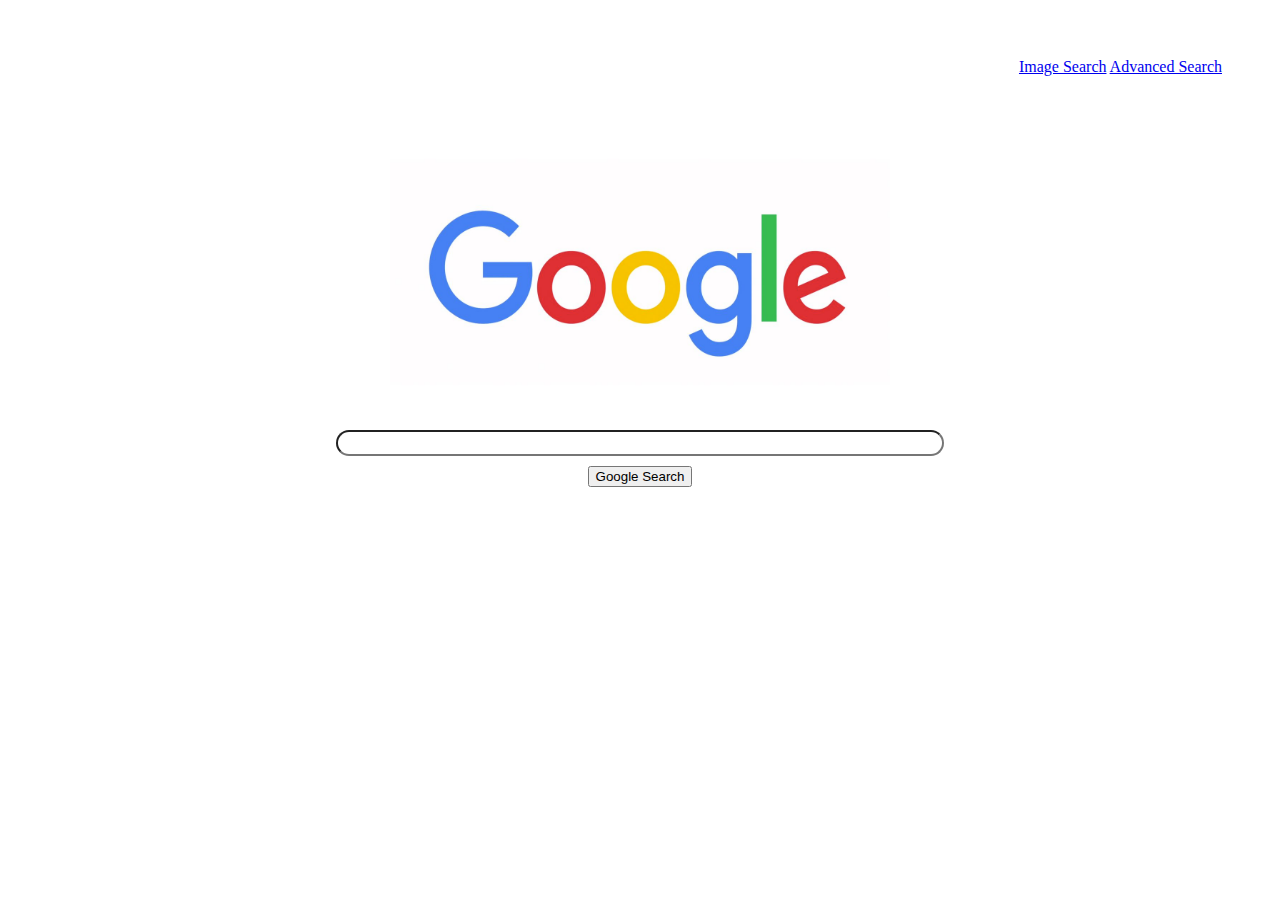
<file: index.html>
<!DOCTYPE html>
<html lang="en">
    <head>
        <title>Search</title>
        <link rel="stylesheet" href="style.css">
    </head>
    <body>
        <div class="alt_search">
            <a href="image.html">Image Search</a>
            <a href="advanced.html">Advanced Search</a>
        </div>   

        
        <img class="google_logo" src="google_logo.jpg">

        <form action="https://google.com/search">
            <input class="search_box" type="text" name="q">
            <div class="search_button">
                <input  type="submit" value="Google Search">
            </div>
        </form> 
    </body>
</html>
</file>
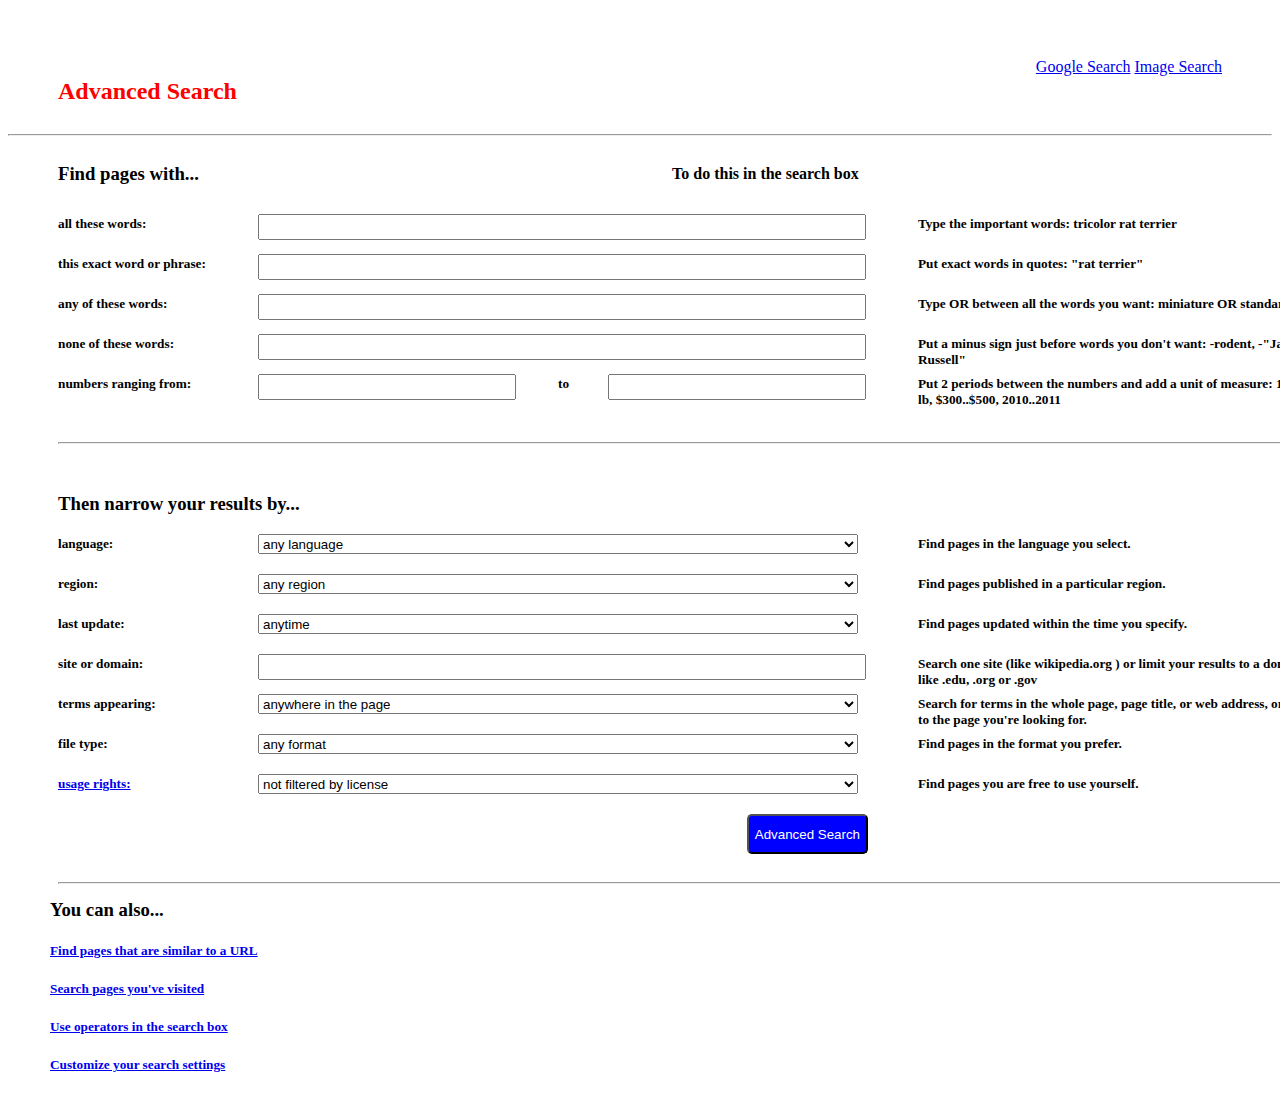
<file: advanced.html>
<!DOCTYPE html>
<html lang="en">
    <head>
        <title>Search</title>
        <link rel="stylesheet" href="style.css">
    </head>
    <body>

        <div class="alt_search">
            <a href="index.html">Google Search</a>
            <a href="image.html">Image Search</a>
            <h2 style="color: red; float: left">Advanced Search</h2>
        </div>
        <hr/>
        
        <div id="find_todo_div">
            <h3 id="find_header">Find pages with...</h3>
            <h4 id="todo_header">To do this in the search box</h4>
        </div>

        <div>
        <form action="https://google.com/search">
            <div class="three_part">
                <h5>all these words:</h5>
                <input class="adv_search_box" type="text" name="as_q">
                <h5>Type the important words:  tricolor rat terrier</h5>

                <h5>this exact word or phrase:</h5>
                <input class="adv_search_box" type="text" name="as_epq">
                <h5>Put exact words in quotes:  "rat terrier"</h5>
                
                <h5>any of these words:</h5>
                <input class="adv_search_box" type="text" name="as_oq">
                <h5>Type OR between all the words you want:  miniature OR standard</h5>

                <h5>none of these words:</h5>
                <input class="adv_search_box" type="text" name="as_eq">
                <h5>Put a minus sign just before words you don't want:  -rodent, -"Jack Russell"</h5>

                <div class="range_grid">
                    <h5>numbers ranging from:</h5>
                    <input class="range_search_box" type="text" name="as_nlo">
                    <h5>to</h5>
                    <input class="range_search_box" type="text" name="as_nhi">
                    <h5>Put 2 periods between the numbers and add a unit of measure: 10..35 lb, $300..$500, 2010..2011</h5>
                </div>

                <div style="grid-column: span 3;"> </div>

                <div style="grid-column: span 3;">
                    <hr/>
                </div>

                <h3 id="narrow_header">Then narrow your results by...</h3>

                <h5>language:</h5>
                <select name="lr" class="adv_search_box">
                    <option value="">any language</option>
                    <option value="lang_af">Afrikaans</option>
                    <option value="lang_ar">Arabic</option>
                    <option value="lang_hy">Armenian</option>
                    <option value="lang_be">Belarusian</option>
                    <option value="lang_zh-CN">Chinese (Simplified)</option>
                    <option value="lang_zh-TW">Chinese (Traditional)</option>
                    <option value="lang_hr">Croatian</option>
                    <option value="lang_cs">Czech</option>
                    <option value="lang_da">Danish</option>
                    <option value="lang_nl">Dutch</option>
                    <option value="lang_en">English</option>
                    <option value="lang_eo">Esperanto</option>
                    <option value="lang_et">Estonian</option>
                    <option value="lang_tl">Filipino</option>
                    <option value="lang_fi">Finnish</option>
                    <option value="lang_fr">French</option>
                    <option value="lang_de">German</option>
                    <option value="lang_el">Greek</option>
                    <option value="lang_iw">Hebrew</option>
                    <option value="lang_hi">Hindi</option>
                    <option value="lang_hu">Hungarian</option>
                    <option value="lang_is">Icelandic</option>
                    <option value="lang_id">Indonesian</option> 
                    <option value="lang_it">Italian</option>
                    <option value="lang_ja">Japanese</option>
                    <option value="lang_ko">Korean</option>
                    <option value="lang_lv">Latvian</option>
                    <option value="lang_lt">Lithuanian</option>
                    <option value="lang_no">Norwegian</option>
                    <option value="lang_fa">Persian</option>
                    <option value="lang_pl">Polish</option>
                    <option value="lang_pt">Portuguese</option>
                    <option value="lang_ro">Romanian</option>
                    <option value="lang_ru">Russian</option>
                    <option value="lang_sr">Serbian</option>
                    <option value="lang_sk">Slovak</option>
                    <option value="lang_sl">Slovenian</option>
                    <option value="lang_es">Spanish</option>
                    <option value="lang_sw">Swahili</option>
                    <option value="lang_sv">Swedish</option>
                    <option value="lang_th">Thai</option>
                    <option value="lang_tr">Turkish</option>
                    <option value="lang_uk">Ukranian</option>
                    <option value="lang_vi">Vietnamese</option>
                </select>
                <h5>Find pages in the language you select.</h5>

                <h5>region:</h5>
                <select name="cr" class="adv_search_box">
                    <option value="">any region</option> 
                    <option value="countryAF">Afghanistan</option> 
                    <option value="countryAL">Albania</option> 
                    <option value="countryDZ">Algeria</option> 
                    <option value="countryAS">American Samoa</option> 
                    <option value="countryAD">Andorra</option>  
                    <option value="countryAO">Angola</option> 
                    <option value="countryAI">Anguilla</option> 
                    <option value="countryAQ">Antarctica</option> 
                    <option value="countryAG">Antigua & Barbuda</option> 
                    <option value="countryAR">Argentina</option> 
                    <option value="countryAM">Armenia</option> 
                    <option value="countryAW">Aruba</option> 
                    <option value="countryAU">Australia</option> 
                    <option value="countryAT">Austria</option> 
                    <option value="countryAZ">Azerbaijan</option> 
                    <option value="countryBS">Bahamas</option>  
                    <option value="countryBH">Bahrain</option> 
                    <option value="countryBD">Bangladesh</option>
                    <option value="countryBB">Barbados</option> 
                    <option value="countryBY">Belarus</option> 
                    <option value="countryBE">Belgium</option> 
                    <option value="countryBZ">Belize</option> 
                    <option value="countryBJ">Benin</option> 
                    <option value="countryBM">Bermuda</option> 
                    <option value="countryBT">Bhutan</option> 
                    <option value="countryBO">Bolivia</option> 
                    <option value="countryBA">Bosnia & Herzegovina</option> 
                    <option value="countryBW">Botswana</option> 
                    <option value="countryBV">Bouvet Island</option>
                    <option value="countryBR">Brazil</option>  
                    <option value="countryIO">British Indian Ocean Territory</option> 
                    <option value="countryVG">British Virgin Island</option> 
                    <option value="countryBN">Brunei</option> 
                    <option value="countryBG">Bulgaria</option> 
                    <option value="countryBF">Burkina Faso</option> 
                    <option value="countryBI">Burundi</option> 
                    <option value="countryKH">Cambodia</option> 
                    <option value="countryCM">Cameroon</option> 
                    <option value="countryCA">Canada</option> 
                    <option value="countryCV">Cape Verde</option> 
                    <option value="countryKY">Cayman Islands</option> 
                    <option value="countryCF">Central African Republic</option> 
                    <option value="countryTD">Chad</option>
                    <option value="countryCL">Chile</option>
                    <option value="countryCN">China</option> 
                    <option value="countryCX">Christmas Island</option> 
                    <option value="countryCC">Cocos (Keeling) Islands</option> 
                    <option value="countryCO">Colombia</option> 
                    <option value="countryKM">Comoros</option> 
                    <option value="countryCG">Congo - Brazzaville</option> 
                    <option value="countryCD">Congo - Kinshasa</option> 
                    <option value="countryCK">Cook Islands</option>
                    <option value="countryCR">Costa Rica</option>  
                    <option value="countryCI">Cote d'lvoire</option> 
                    <option value="countryHR">Croatia</option> 
                    <option value="countryCU">Cuba</option> 
                    <option value="countryCY">Cyprus</option> 
                    <option value="countryCZ">Czechia</option> 
                    <option value="countryDK">Denmark</option> 
                    <option value="countryDJ">Djibouti</option> 
                    <option value="countryDM">Dominica</option> 
                    <option value="countryDO">Dominican Republic</option> 
                    <option value="countryEC">Ecuador</option>
                    <option value="countryEG">Egypt</option>
                    <option value="countrySV">El Salvador</option> 
                    <option value="countryGQ">Equatorial Guinea</option>
                    <option value="countryER">Eritrea</option>
                    <option value="countryEE">Estonia</option>
                    <option value="countrySZ">Eswatini</option> 
                    <option value="countryET">Ethiopia</option> 
                    <option value="countryFK">Falkland Islands (Islas Malvinas)</option> 
                    <option value="countryFO">Faroe Islands</option> 
                    <option value="countryFJ">Fiji</option> 
                    <option value="countryFI">Finland</option>    
                    <option value="countryFR">France</option>
                    <option value="countryGF">French Guiana</option>
                    <option value="countryPF">French Polynesia</option>
                    <option value="countryTF">French Southern Territories</option> 
                    <option value="countryGA">Gabon</option>    
                    <option value="countryGM">Gambia</option> 
                    <option value="countryGE">Georgia</option>  
                    <option value="countryDE">Germany</option> 
                    <option value="countryGH">Ghana</option>  
                    <option value="countryGI">Gibraltar</option>  
                    <option value="countryGR">Greece</option> 
                    <option value="countryGL">Greenland</option>  
                    <option value="countryGD">Grenada</option> 
                    <option value="countryGP">Guadeloupe</option> 
                    <option value="countryGU">Guam</option> 
                    <option value="countryGT">Guatemala</option> 
                    <option value="countryGN">Guinea</option>
                    <option value="countryGW">Guinea-Bissau</option> 
                    <option value="countryGY">Guyana</option>
                    <option value="countryHT">Haiti</option>  
                    <option value="countryHM">Heard & McDonald Islands</option> 
                    <option value="countryHN">Honduras</option>
                    <option value="countryHK">Hong Kong</option>
                    <option value="countryHU">Hungary</option>
                    <option value="countryIS">Iceland</option>
                    <option value="countryIN">India</option>
                    <option value="countryID">Indonesia</option>
                    <option value="countryIR">Iran</option>
                    <option value="countryIQ">Iraq</option>
                    <option value="countryIE">Ireland</option>
                    <option value="countryIL">Israel</option>
                    <option value="countryIT">Italy</option>
                    <option value="countryJM">Jamaica</option>
                    <option value="countryJP">Japan</option>
                    <option value="countryJO">Jordan</option>
                    <option value="countryKZ">Kazakhstan</option>
                    <option value="countryKE">Kenya</option>
                    <option value="countryKI">Kiribati</option>
                    <option value="countryKW">Kuwait</option>
                    <option value="countryKG">Kyrgyzstan</option>
                    <option value="countryLA">Laos</option>
                    <option value="countryLV">Latvia</option>
                    <option value="countryLB">Lebanon</option>
                    <option value="countryLS">Lesotho</option>
                    <option value="countryLR">Liberia</option>
                    <option value="countryLY">Libya</option>
                    <option value="countryLI">Liechtenstein</option>
                    <option value="countryLT">Lithuania</option>
                    <option value="countryLU">Luxembourg</option>
                    <option value="countryMO">Macao</option>
                    <option value="countryMD">Madagascar</option>
                    <option value="countryMW">Malawwi</option>
                    <option value="countryMY">Malaysia</option>
                    <option value="countryMV">Maldives</option>
                    <option value="countryML">Mali</option>
                    <option value="countryMT">Malta</option>
                    <option value="countryMH">Marshall Islands</option>
                    <option value="countryMQ">Martinique</option>
                    <option value="countryMR">Mauritania</option>
                    <option value="countryMU">Mauritius</option>
                    <option value="countryYT">Mayotte</option>
                    <option value="countryMX">Mexico</option>
                    <option value="countryFM">Micronesia</option>
                    <option value="countryMD">Moldova</option>
                    <option value="countryMC">Monaco</option>
                    <option value="countryMN">Mongolia</option>
                    <option value="countryMS">Montserrat</option>
                    <option value="countryMA">Morocco</option>
                    <option value="countryMZ">Mozambique</option>
                    <option value="countryMM">Myanmar (Burma)</option>
                    <option value="countryNA">Namibia</option>
                    <option value="countryNR">Nauru</option>
                    <option value="countryNP">Nepal</option>
                    <option value="countryNL">Netherlands</option>
                    <option value="countryNC">New Caledonia</option>
                    <option value="countryNZ">New Zealand</option>
                    <option value="countryNI">Nicaragua</option>
                    <option value="countryNE">Niger</option>
                    <option value="countryNG">Nigeria</option>
                    <option value="countryNU">Niue</option>
                    <option value="countryNF">Norfolk Island</option>
                    <option value="countryKP">North Korea</option>
                    <option value="countryMK">North Macedonia</option>
                    <option value="countryMP">Northern Mariana Islands</option>
                    <option value="countryNO">Norway</option>
                    <option value="countryOM">Oman</option>
                    <option value="countryPK">Pakistan</option>
                    <option value="countryPW">Palau</option>
                    <option value="countryPS">Palestine</option>
                    <option value="countryPA">Panama</option>
                    <option value="countryPG">Papua New Guineea</option>
                    <option value="countryPY">Paraguay</option>
                    <option value="countryPE">Peru</option>
                    <option value="countryPH">Philippines</option>
                    <option value="countryPN">Pitcairn Islands</option>
                    <option value="countryPL">Poland</option>
                    <option value="countryPT">Portugal</option>
                    <option value="countryPR">Puerto Rico</option>
                    <option value="countryQA">Qatar</option>
                    <option value="countryRE">Reunion</option>
                    <option value="countryRO">Romania</option>
                    <option value="countryRU">Russia</option>
                    <option value="countryRW">Rwanda</option>
                    <option value="countryWS">Samoa</option>
                    <option value="countrySM">San Marino</option>
                    <option value="countryST">Sao Tome & Principe</option>
                    <option value="countrySA">Saudi Arabia</option>
                    <option value="countrySN">Senegal</option>
                    <option value="countryRS">Serbia</option>
                    <option value="countrySC">Seychelles</option>
                    <option value="countrySL">Sierra Leone</option>
                    <option value="countrySG">Singapore</option>
                    <option value="countrySK">Slovakia</option>
                    <option value="countrySI">Slovenia</option>
                    <option value="countrySB">Solomon Islands</option>
                    <option value="countrySO">Somalia</option>
                    <option value="countryZA">South Africa</option>
                    <option value="countryGS">South Georgia & South Sandwich Islands</option>
                    <option value="countryKR">South Korea</option>
                    <option value="countryES">Spain</option>
                    <option value="countryLK">Sri Lanka</option>
                    <option value="countrySH">St. Helena</option>
                    <option value="countryKN">St. Kitts & Nevis</option>
                    <option value="countryLC">St. Lucia</option>
                    <option value="countryPM">St. Pierre & Miquelon</option>
                    <option value="countryVC">St. Vincent & Grenadines</option>
                    <option value="countrySD">Sudan</option>
                    <option value="countrySR">Suriname</option>
                    <option value="countrySJ">Svalbard & Jan Mayen</option>
                    <option value="countrySW">Sweden</option>
                    <option value="countryCH">Switzerland</option>
                    <option value="countrySY">Syria</option>
                    <option value="countryTW">Taiwan</option>
                    <option value="countryTJ">Tajikistan</option>
                    <option value="countryTZ">Tanzania</option>
                    <option value="countryTH">Thailand</option>
                    <option value="countryTG">Togo</option>
                    <option value="countryTK">Tokelau</option>
                    <option value="countryTO">Tonga</option>
                    <option value="countryTT">Trinidad & Tobago</option>
                    <option value="countryTN">Tunisia</option>
                    <option value="countryTR">Turkiye</option>
                    <option value="countryTM">Turkmenistan</option>
                    <option value="countryTC">Turks & Caicos Islands</option>
                    <option value="countryTV">Tuvalu</option>
                    <option value="countryUM">U.S. Outlying Islands</option>
                    <option value="countryVI">U.S. Virgin Islands</option>
                    <option value="countryUG">Uganda</option>
                    <option value="countryUA">Ukraine</option>
                    <option value="countryAE">United Arab Emirates</option>
                    <option value="countryGB">United Kingdom</option>
                    <option value="countryUS">United States</option>
                    <option value="countryUY">Uruguay</option>
                    <option value="countryUZ">Uzbekistan</option>
                    <option value="countryVU">Vanuatu</option>
                    <option value="countryVA">Vatican City</option>
                    <option value="countryVE">Venezuela</option>
                    <option value="countryVN">Vietnam</option>
                    <option value="countryWF">Wallis & Futuna</option>
                    <option value="countryEH">Western Sahara</option>
                    <option value="countryYE">Yemen</option>
                    <option value="countryZM">Zambia</option>
                    <option value="countryZW">Zimbabwe</option>
                </select>
                <h5>Find pages published in a particular region.</h5>

                <h5>last update:</h5>
                <select name="as_qdr" class="adv_search_box">
                    <option value="all">anytime</option>
                    <option value="d">past 24 hours</option>
                    <option value="w">past week</option>
                    <option value="m">past month</option>
                    <option value="y">past year</option>
                </select>
                <h5>Find pages updated within the time you specify.</h5>

                <h5>site or domain:</h5>
                <input class="adv_search_box" type="text" name="as_sitesearch">
                <h5>Search one site (like  wikipedia.org ) or limit your results to a domain like .edu, .org or .gov</h5>

                <h5>terms appearing:</h5>
                <select name="as_occt" class="adv_search_box">
                    <option value="any">anywhere in the page</option>
                    <option value="title">in the title of the page</option>
                    <option value="body">in the text of the page</option>
                    <option value="url">in the URL of the page</option>
                    <option value="links">in the links to the page</option>
                </select>
                <h5>Search for terms in the whole page, page title, or web address, or links to the page you're looking for.</h5>
                
                <h5>file type:</h5>
                <select name="as_filetype" class="adv_search_box">
                    <option value="">any format</option>
                    <option value="pdf">Adobe Acrobat PDF (.pdf)</option>
                    <option value="ps">Adobe Postscript (.ps)</option>
                    <option value="dwf">Autodesk DWF (.dwf)</option>
                    <option value="kml">Google Earth KML (.kml)</option>
                    <option value="kmz">Google Earth KMZ (.kmz)</option>
                    <option value="xls">Microsoft Excel (.xls)</option>
                    <option value="ppt">Microsoft Powerpoint (.ppt)</option>
                    <option value="doc">Microsoft Word (.doc)</option>
                    <option value="rtf">Rich Text Format (.rtf)</option>
                    <option value="swf">Shockwave Flash (.swf)</option>
                </select>
                <h5>Find pages in the format you prefer.</h5>

                <h5><a href="https://support.google.com/websearch/answer/29508?hl=en&visit_
                    id=638604681734777314-2755806671&p=ws_images_usagerights&rd=1">usage rights:</a></h5>
                <select name="tbs" class="adv_search_box">
                    <option value="">not filtered by license</option>
                    <option value="sur%3Af">free to use or share</option>
                    <option value="sur%3Afc">free to use or share, even commercially</option>
                    <option value="sur%3Afm">free to use share or modify</option>
                    <option value="sur%3Afmc">free to use, share or modify, even commercially</option>
                </select>
                <h5>Find pages you are free to use yourself.</h5>

                <div id="adv_search_button_div">
                    <input id="adv_search_button" type="submit" value="Advanced Search">
                </div>

                <div style="grid-column: span 3; padding-top: 20px;">
                    <hr/>
                </div>
            </div>
        </form>

        <div id="etc_div">
            <h3 style="text-align: left;">You can also...</h3>
            <h5><a href="https://support.google.com/websearch/answer/2466433?
                visit_id=638604704012561636-2297486289&p=adv_pages_similar&hl=en&rd=1">Find pages that are similar to a URL</a></h5>
            <h5><a href="https://support.google.com/websearch/answer/54068?
                hl=en&visit_id=638604704013925318-268100238&p=adv_pages_visited&rd=1">Search pages you've visited</a></h5>
            <h5><a href="https://support.google.com/websearch/answer/2466433?
                visit_id=638604704013925318-268100238&p=adv_operators&hl=en&rd=1">Use operators in the search box</a></h5>
            <h5><a href="https://www.google.com/preferences?hl=en">Customize your search settings</a></h5>
        </div>
    </body>
</html>
</file>
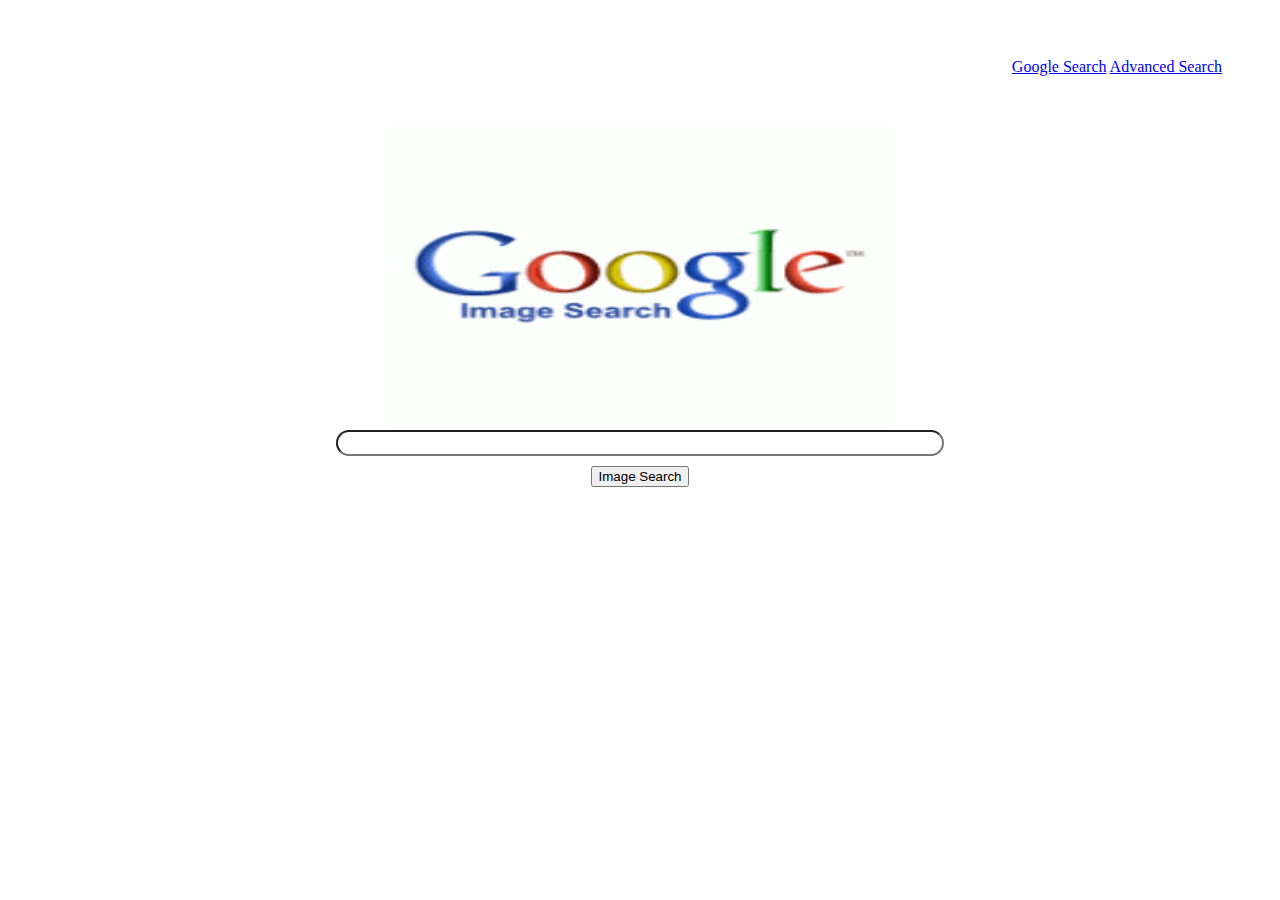
<file: image.html>
<!DOCTYPE html>
<html lang="en">
    <head>
        <title>Search</title>
        <link rel="stylesheet" href="style.css">
    </head>
    <body>
        <div class="alt_search">
            <a href="index.html">Google Search</a>
            <a href="advanced.html">Advanced Search</a>
        </div>  

        <img class="google_logo" src="google_image_logo.png">

        <form action="https://google.com/search">
            <input type="hidden" value="isch" name="tbm">
            <input class="search_box" type="text" name="q">
            <div class="search_button">
                <input  type="submit" value="Image Search">
            </div>
        </form>
    </body>
</html>
</file>
<file: style.css>
.alt_search {
    text-align: right;
    padding: 50px;
}

body {
    text-align: center;
}

.search_button{
    text-align: center;
    padding: 10px;
}

#adv_search_button{
    border-radius: 5px;
    background-color: blue;
    color: white;
    width: fit-content;
    height: 40px;
}

#adv_search_button_div{
    text-align: right;
    padding-right: 50px;
    grid-column: 2;
}

.search_box{
    border-radius: 15px;
    width: 600px;
    height: 20px;
}

.adv_search_box{
    position: relative;
    top: 20px;
    width: 600px;
    height: 20px;
}

.range_search_box{
    position: relative;
    top: 20px;
    width: 250px;
    height: 20px;
}

.google_logo{
    height: 300px;
    width: 500px;
}

#find_header{
    float: left;
    padding-left: 50px;
    display: inline;
}

#todo_header {
    position: relative;
    left: 30px;
    display: inline-block;
}

#narrow_header {
    grid-column: span 3;
    text-align: left;
}

#etc_div {
    position: absolute;
    float: left;
    left:50px;
    top: 880px;
}

#find_todo_div {
    height: 50px;
}

h5 {
    text-align: left;
}

.three_part{
    position: absolute;
    display: grid;
    padding-left: 50px;
    grid-template-columns: 200px 660px 400px;
    grid-template-rows: 40px 40px 40px 40px 40px 40px 40px 40px 40px 40px 40px 40px 40px 40px;
}

.range_grid{
    display: grid;
    grid-template-columns: 200px 300px 50px 310px 400px;
    grid-template-rows: 40px;
    grid-column: span 3;
}
</file>
